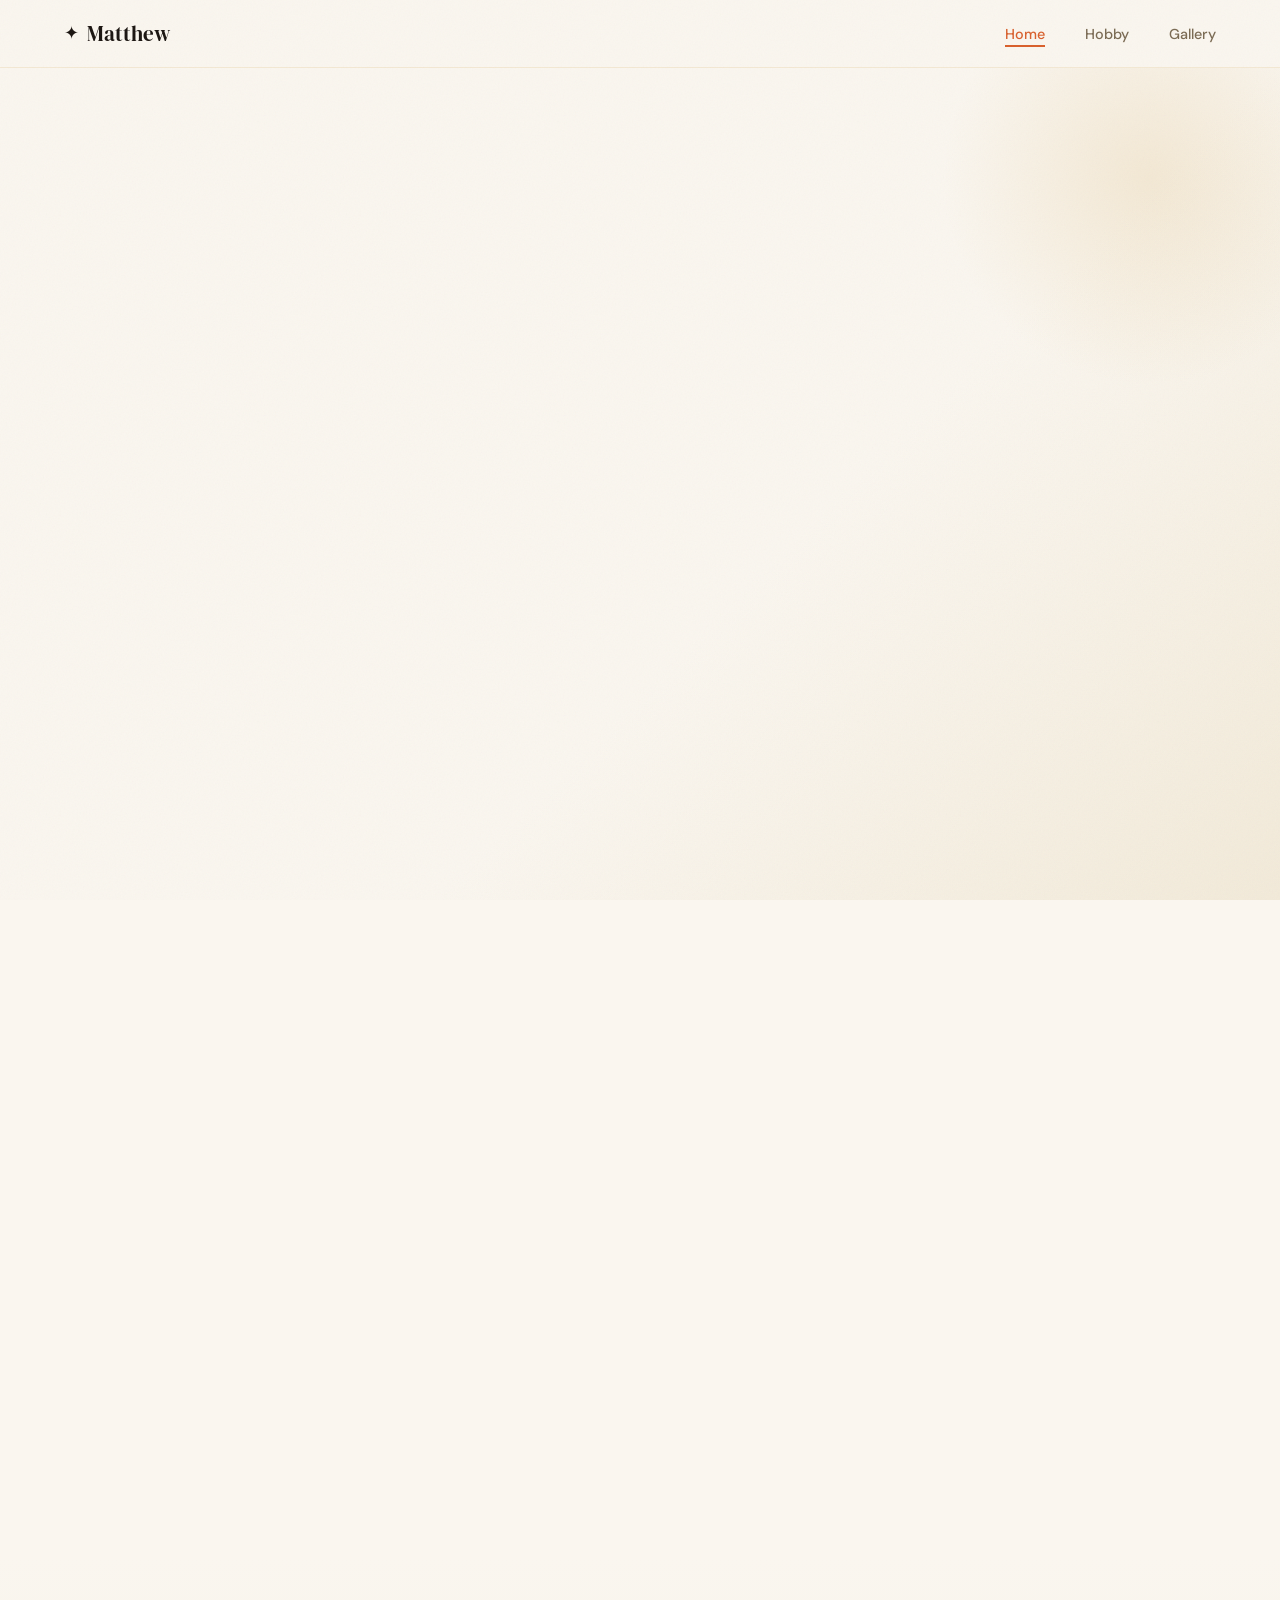
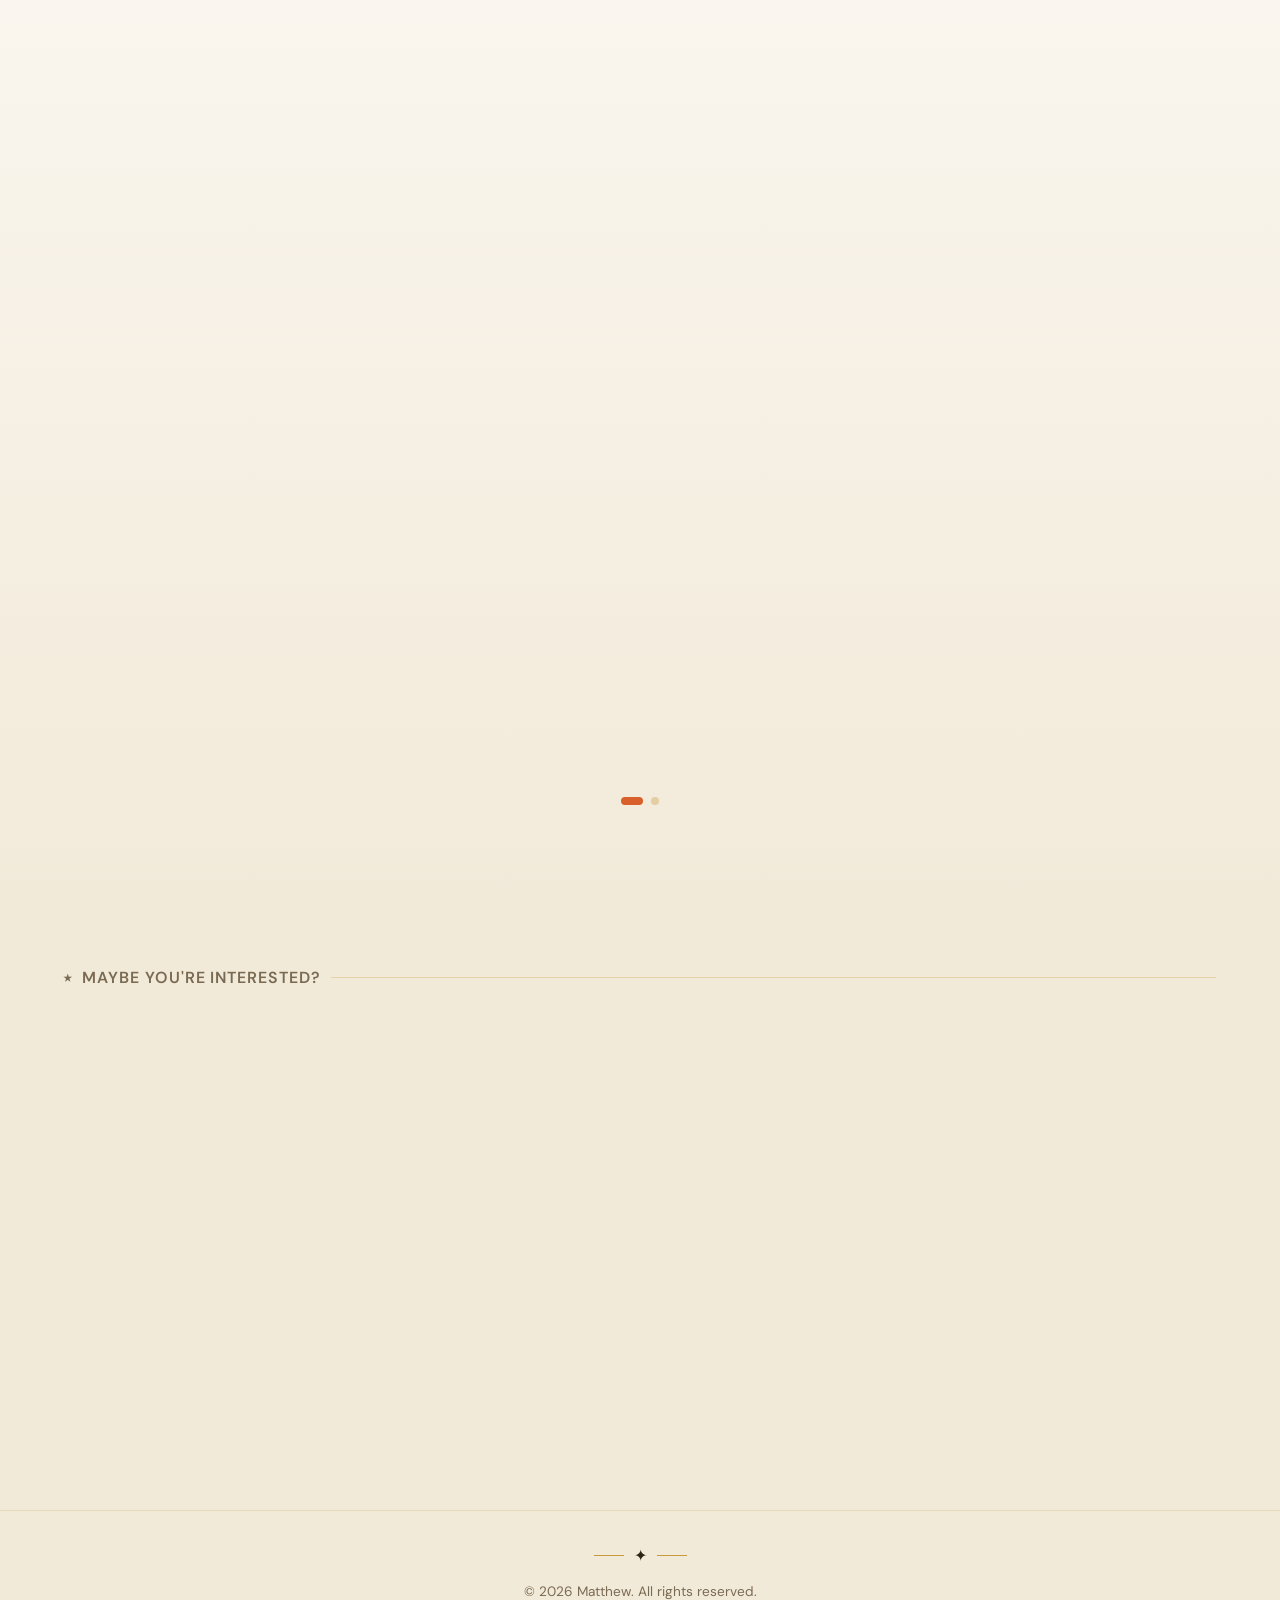
<file: index.html>
<!DOCTYPE html>
<html lang="en">
<head>
  <meta charset="UTF-8" />
  <meta name="viewport" content="width=device-width, initial-scale=1.0" />
  <title>Matthew — Home</title>
  <link rel="stylesheet" href="style.css" />
  <link rel="stylesheet" href="https://cdnjs.cloudflare.com/ajax/libs/font-awesome/6.5.0/css/all.min.css" />
  <style>
 
    .hero {
      min-height: calc(100vh - var(--nav-h));
      display: grid;
      grid-template-columns: 1fr 1fr;
      align-items: center;
      gap: 3rem;
      padding: 5rem 8% 4rem;
      background: linear-gradient(135deg, var(--cream) 60%, var(--cream-dark) 100%);
      position: relative;
      overflow: hidden;
    }
    .hero::before {
      content: '';
      position: absolute;
      top: -100px; right: -80px;
      width: 420px; height: 420px;
      border-radius: 50%;
      background: radial-gradient(circle, rgba(201,152,58,.15) 0%, transparent 70%);
      pointer-events: none;
    }
    .hero-stars { font-size: 1.4rem; letter-spacing: 4px; margin-bottom: .7rem; }
    .hero-name {
      font-family: 'Playfair Display', serif;
      font-size: clamp(2.4rem, 5vw, 4rem);
      line-height: 1.15;
      color: var(--dark);
      margin-bottom: 1.2rem;
    }
    .hero-name span {
      position: relative;
      display: inline-block;
    }
    .hero-name span::after {
      content: '';
      position: absolute;
      bottom: 2px; left: 0; right: 0;
      height: 3px;
      background: var(--orange);
      border-radius: 2px;
    }
    .hero-desc {
      color: var(--text-muted);
      font-size: 1rem;
      max-width: 400px;
      margin-bottom: 2rem;
      line-height: 1.75;
    }
    .hero-cta { display: flex; gap: 1rem; flex-wrap: wrap; }

    /* Hero image */
    .hero-img-wrap {
      position: relative;
      display: flex;
      justify-content: flex-end;
    }
    .hero-img-frame {
      width: min(420px, 100%);
      aspect-ratio: 3/4;
      border-radius: 16px;
      overflow: hidden;
      box-shadow: var(--shadow-lg);
      position: relative;
    }
    .hero-img-frame img {
      width: 100%; height: 100%;
      object-fit: cover;
    }
    .hero-img-badge {
      position: absolute;
      bottom: -18px; left: -18px;
      background: var(--white);
      border-radius: 12px;
      padding: .8rem 1.2rem;
      box-shadow: var(--shadow);
      display: flex;
      align-items: center;
      gap: .6rem;
    }
    .hero-img-badge .badge-icon {
      width: 36px; height: 36px;
      background: var(--orange);
      border-radius: 50%;
      display: flex; align-items: center; justify-content: center;
      color: white; font-size: .85rem;
    }
    .hero-img-badge .badge-text { font-size: .78rem; line-height: 1.4; }
    .hero-img-badge .badge-text strong { display: block; color: var(--dark); font-size: .85rem; }


    .what-i-do {
      padding: 6rem 8%;
      background: var(--cream);
    }
    .what-i-do .section-head { margin-bottom: 3.5rem; }

    .services-grid {
      display: grid;
      grid-template-columns: repeat(3, 1fr);
      gap: 1.5rem;
    }
    .service-card {
      background: var(--white);
      border-radius: var(--radius);
      padding: 2rem 1.8rem;
      box-shadow: var(--shadow);
      position: relative;
      overflow: hidden;
      transition: transform .3s ease, box-shadow .3s ease;
    }
    .service-card::before {
      content: '';
      position: absolute;
      top: -40px; right: -40px;
      width: 100px; height: 100px;
      border-radius: 50%;
      opacity: .08;
    }
    .service-card.c1::before { background: var(--orange); }
    .service-card.c2::before { background: #e05a2b; }
    .service-card.c3::before { background: #2bbda0; }

    .service-card:hover {
      transform: translateY(-6px);
      box-shadow: var(--shadow-lg);
    }
    .service-icon {
      width: 46px; height: 46px;
      border-radius: 12px;
      display: flex; align-items: center; justify-content: center;
      font-size: 1.1rem;
      color: white;
      margin-bottom: 1.2rem;
    }
    .c1 .service-icon { background: var(--orange); }
    .c2 .service-icon { background: #e05a2b; }
    .c3 .service-icon { background: #2bbda0; }

    .service-card h3 {
      font-family: 'Playfair Display', serif;
      font-size: 1.2rem;
      margin-bottom: .6rem;
      color: var(--dark);
    }
    .service-card p { font-size: .9rem; color: var(--text-muted); line-height: 1.7; }

  
    .preview-section {
      padding: 6rem 8%;
      background: linear-gradient(180deg, var(--cream) 0%, var(--cream-dark) 100%);
    }
    .preview-section .section-head { margin-bottom: 3rem; }

    .carousel-wrapper {
      position: relative;
      overflow: hidden;
      border-radius: 18px;
    }
    .carousel-track {
      display: flex;
      transition: transform .5s cubic-bezier(.4,0,.2,1);
    }
    .carousel-slide {
      min-width: 100%;
      position: relative;
      aspect-ratio: 16/8;
      border-radius: 18px;
      overflow: hidden;
      cursor: pointer;
    }
    .carousel-slide .slide-img {
      width: 100%; height: 100%;
    }
    .carousel-slide .slide-overlay {
      position: absolute;
      inset: 0;
      background: linear-gradient(to top, rgba(20,12,4,.75) 0%, transparent 50%);
      display: flex;
      flex-direction: column;
      justify-content: flex-end;
      padding: 2.5rem;
      color: var(--white);
    }
    .slide-overlay p { font-size: .85rem; opacity: .75; margin-bottom: .3rem; }
    .slide-overlay h2 {
      font-family: 'Playfair Display', serif;
      font-size: clamp(1.5rem, 3vw, 2.2rem);
      margin-bottom: 1rem;
    }

    .carousel-btn {
      position: absolute;
      top: 50%; transform: translateY(-50%);
      background: rgba(250,246,239,.9);
      border: none;
      width: 44px; height: 44px;
      border-radius: 50%;
      cursor: pointer;
      font-size: 1rem;
      color: var(--dark);
      display: flex; align-items: center; justify-content: center;
      transition: all .2s;
      z-index: 2;
    }
    .carousel-btn:hover {
      background: var(--white);
      box-shadow: var(--shadow);
      transform: translateY(-50%) scale(1.08);
    }
    .carousel-btn.prev { left: 16px; }
    .carousel-btn.next { right: 16px; }

    .carousel-dots {
      display: flex;
      justify-content: center;
      gap: 8px;
      margin-top: 1.2rem;
    }
    .dot {
      width: 8px; height: 8px;
      border-radius: 50%;
      background: rgba(201,152,58,.35);
      cursor: pointer;
      transition: all .3s;
    }
    .dot.active {
      background: var(--orange);
      width: 22px;
      border-radius: 4px;
    }

  
    @media (max-width: 900px) {
      .hero {
        grid-template-columns: 1fr;
        text-align: center;
        padding: 4rem 6% 4rem;
        gap: 2rem;
      }
      .hero-left { order: 2; }
      .hero-img-wrap { justify-content: center; order: 1; }
      .hero-desc { margin: 0 auto 2rem; }
      .hero-cta { justify-content: center; }
      .hero-img-badge { left: 10px; bottom: -14px; }
      .services-grid { grid-template-columns: 1fr; }
      .what-i-do { padding: 4rem 6%; }
      .preview-section { padding: 4rem 6%; }
    }
    @media (max-width: 600px) {
      .hero { padding: 3rem 5% 3rem; }
      .carousel-btn { display: none; }
    }
  </style>
</head>
<body>


  <nav class="navbar">
    <a class="nav-logo" href="index.html">
      <span class="logo-icon">✦</span> Matthew
    </a>
    <ul class="nav-links">
      <li><a href="index.html" class="active">Home</a></li>
      <li><a href="hobby.html">Hobby</a></li>
      <li><a href="gallery.html">Gallery</a></li>
    </ul>
    <button class="hamburger" aria-label="Menu">
      <span></span><span></span><span></span>
    </button>
  </nav>


  <div class="mobile-menu">
    <a href="index.html" class="active">Home</a>
    <a href="hobby.html">Hobby</a>
    <a href="gallery.html">Gallery</a>
  </div>

  <main class="page-content">

 
    <section class="hero">
      <div class="hero-left">
        <div class="hero-stars reveal">⭑ ⭑ ⭑</div>
        <h1 class="hero-name reveal reveal-delay-1">
          Hi, I'm <span>Matthew</span>
        </h1>
        <p class="hero-desc reveal reveal-delay-2">
          Right now I'm studying as an IMT major student in Universitas Ciputra Surabaya.
          I like to capture moments through my photos, and I'm also a huge fan of music —
          mostly Arctic Monkeys, AC/DC, Guns N' Roses, and The Weeknd.
        </p>
        <div class="hero-cta reveal reveal-delay-3">
          <a href="gallery.html" class="btn btn-primary">View My Gallery &rarr;</a>
          <a href="hobby.html" class="btn btn-outline">Read About My Hobby</a>
        </div>
      </div>

      <div class="hero-img-wrap reveal reveal-delay-2">
        <div class="hero-img-frame">
         
          <img
            src="assets/matthew-hero.jpeg"
            alt="Matthew"
            onerror="this.style.display='none'; this.parentElement.classList.add('placeholder-img'); this.parentElement.innerHTML='<span style=&quot;padding:1rem;text-align:center;color:var(--text-muted)&quot;>📷 Add your photo here<br><small>assets/matthew-hero.jpeg</small></span>'"
          />
        </div>
        
      </div>
    </section>

   
    <section class="what-i-do">
      <div class="section-head">
        <div class="section-ornament reveal">
          <div class="line"></div>
          <span class="icon">✦</span>
          <div class="line"></div>
        </div>
        <h2 class="section-label reveal">What I Do</h2>
        <p class="section-sub reveal">
          I'm passionate about creating, exploring, and sharing experiences through various creative outlets.
        </p>
      </div>

      <div class="services-grid">
        <div class="service-card c1 reveal">
          <div class="service-icon"><i class="fa fa-code"></i></div>
          <h3>Coding</h3>
          <p>Building the back-end of an app, going through trial and error. And learning the logic behind every code.</p>
        </div>
        <div class="service-card c2 reveal reveal-delay-1">
          <div class="service-icon"><i class="fa fa-camera"></i></div>
          <h3>Photography</h3>
          <p>Capturing the beauty of landscapes, architecture, and everyday moments through the art of photography.</p>
        </div>
        <div class="service-card c3 reveal reveal-delay-2">
          <div class="service-icon"><i class="fa fa-music"></i></div>
          <h3>Music</h3>
          <p>I listen to a various genre of music, and I already set my playlist based on my mood.</p>
        </div>
      </div>
    </section>

   
    <section class="preview-section">
      <div class="section-head">
        <div class="section-ornament reveal">
          <div class="line"></div>
          <span class="icon">⭑</span>
          <div class="line"></div>
        </div>
        <h2 class="section-label reveal">Want to Know Me More?</h2>
        <p class="section-sub reveal">A selection of my recent photography and projects</p>
      </div>

      <div class="carousel-wrapper reveal">
        <div class="carousel-track" id="carouselTrack">

        
          <div class="carousel-slide" onclick="location.href='gallery.html'">
            <div class="slide-img placeholder-img" style="background:linear-gradient(135deg,#1a2a3a,#2d4a6b);">
              <img src="assets/preview-gallery.JPG" alt="Gallery" style="width:100%;height:100%;object-fit:cover;" onerror="this.style.display='none'" />
            </div>
            <div class="slide-overlay">
              <p>My Gallery</p>
              <h2>The Museum of My Life</h2>
              <a href="gallery.html" class="btn btn-primary" style="width:fit-content;">View Gallery &rarr;</a>
            </div>
          </div>

      
          <div class="carousel-slide" onclick="location.href='hobby.html'">
            <div class="slide-img placeholder-img" style="background:linear-gradient(135deg,#1a0a0a,#3a1a10);">
              <img src="assets/preview-hobby.jpg" alt="Hobby" style="width:100%;height:100%;object-fit:cover;" onerror="this.style.display='none'" />
            </div>
            <div class="slide-overlay">
              <p>Hobby</p>
              <h2>What I Like To Do and What It's About</h2>
              <a href="hobby.html" class="btn btn-primary" style="width:fit-content;">Read More &rarr;</a>
            </div>
          </div>

        </div>

        <button class="carousel-btn prev" id="prevBtn">&#8592;</button>
        <button class="carousel-btn next" id="nextBtn">&#8594;</button>
      </div>

      <div class="carousel-dots">
        <div class="dot active" data-index="0"></div>
        <div class="dot" data-index="1"></div>
      </div>
    </section>

    <div class="interested-section">
      <h3><span>⭑</span> Maybe You're Interested?</h3>
      <div class="interested-grid">
        <div class="interested-card reveal">
          <div class="img-wrap placeholder-img" style="background:linear-gradient(135deg,#0f1923,#1e3448);">
            <img src="assets/int-gallery.jpg" alt="Gallery" onerror="this.style.display='none'" />
          </div>
          <div class="overlay"></div>
          <div class="card-content">
            <p>Explore</p>
            <h4>My Gallery</h4>
            <a href="gallery.html" class="btn btn-dark">View Gallery</a>
          </div>
        </div>
        <div class="interested-card reveal reveal-delay-1">
          <div class="img-wrap placeholder-img" style="background:linear-gradient(135deg,#1a0a05,#3d1a0e);">
            <img src="assets/int-hobby.jpg" alt="Hobby" onerror="this.style.display='none'" />
          </div>
          <div class="overlay"></div>
          <div class="card-content">
            <p>Read</p>
            <h4>About My Hobby</h4>
            <a href="hobby.html" class="btn btn-dark">View Hobby</a>
          </div>
        </div>
      </div>
    </div>

  </main>


  <footer class="footer">
    <div class="footer-ornament">
      <div class="line"></div>
      <span>✦</span>
      <div class="line"></div>
    </div>
    <p>© 2026 Matthew. All rights reserved.</p>
  </footer>

  
  <script src="https://cdnjs.cloudflare.com/ajax/libs/jquery/3.7.1/jquery.min.js"></script>
  <script src="main.js"></script>
  <script>

    let current = 0;
    const slides = $('.carousel-track .carousel-slide').length;

    function goTo(idx) {
      current = (idx + slides) % slides;
      $('#carouselTrack').css('transform', `translateX(-${current * 100}%)`);
      $('.dot').removeClass('active');
      $(`.dot[data-index="${current}"]`).addClass('active');
    }

    $('#nextBtn').on('click', () => goTo(current + 1));
    $('#prevBtn').on('click', () => goTo(current - 1));
    $('.dot').on('click', function () { goTo(parseInt($(this).data('index'))); });


    setInterval(() => goTo(current + 1), 5000);
  </script>
</body>
</html>
</file>
<file: style.css>
@import url('https://fonts.googleapis.com/css2?family=Playfair+Display:ital,wght@0,400;0,600;0,700;1,400&family=DM+Sans:wght@300;400;500;600&family=DM+Serif+Display:ital@0;1&display=swap');

:root {
  --cream:       #faf6ef;
  --cream-dark:  #f2ead9;
  --orange:      #d95f2b;
  --orange-light:#e8834e;
  --gold:        #c9983a;
  --gold-light:  #e8c068;
  --dark:        #1a1410;
  --text:        #2e2416;
  --text-muted:  #7a6a52;
  --white:       #ffffff;
  --nav-h:       68px;
  --radius:      14px;
  --shadow:      0 4px 24px rgba(30,20,8,.10);
  --shadow-lg:   0 12px 48px rgba(30,20,8,.16);
}

*, *::before, *::after { box-sizing: border-box; margin: 0; padding: 0; }
html { scroll-behavior: smooth; }
body {
  font-family: 'DM Sans', sans-serif;
  background: var(--cream);
  color: var(--text);
  line-height: 1.6;
  overflow-x: hidden;
}
img { display: block; width: 100%; height: 100%; object-fit: cover; }
a  { text-decoration: none; color: inherit; }
ul { list-style: none; }

body::before {
  content: '';
  position: fixed;
  inset: 0;
  background-image: url("data:image/svg+xml,%3Csvg xmlns='http://www.w3.org/2000/svg' width='300' height='300'%3E%3Cfilter id='n'%3E%3CfeTurbulence type='fractalNoise' baseFrequency='.65' numOctaves='3' stitchTiles='stitch'/%3E%3C/filter%3E%3Crect width='300' height='300' filter='url(%23n)' opacity='.04'/%3E%3C/svg%3E");
  pointer-events: none;
  z-index: 999;
}

.navbar {
  position: fixed;
  top: 0; left: 0; right: 0;
  height: var(--nav-h);
  background: rgba(250,246,239,.92);
  backdrop-filter: blur(12px);
  -webkit-backdrop-filter: blur(12px);
  border-bottom: 1px solid rgba(201,152,58,.15);
  display: flex;
  align-items: center;
  justify-content: space-between;
  padding: 0 5%;
  z-index: 100;
  transition: box-shadow .3s;
}
.navbar.scrolled { box-shadow: var(--shadow); }

.nav-logo {
  font-family: 'DM Serif Display', serif;
  font-size: 1.3rem;
  color: var(--dark);
  display: flex;
  align-items: center;
  gap: 8px;
}
.nav-logo .logo-icon { font-size: 1.1rem; }

.nav-links {
  display: flex;
  gap: 2.5rem;
}
.nav-links a {
  font-size: .9rem;
  font-weight: 500;
  color: var(--text-muted);
  position: relative;
  padding-bottom: 2px;
  transition: color .25s;
}
.nav-links a::after {
  content: '';
  position: absolute;
  bottom: -2px; left: 0;
  width: 0; height: 2px;
  background: var(--orange);
  transition: width .3s ease;
}
.nav-links a:hover,
.nav-links a.active { color: var(--orange); }
.nav-links a.active::after,
.nav-links a:hover::after { width: 100%; }

.hamburger {
  display: none;
  flex-direction: column;
  gap: 5px;
  cursor: pointer;
  padding: 4px;
  background: none;
  border: none;
}
.hamburger span {
  display: block;
  width: 24px; height: 2px;
  background: var(--dark);
  border-radius: 2px;
  transition: all .3s ease;
}
.hamburger.open span:nth-child(1) { transform: translateY(7px) rotate(45deg); }
.hamburger.open span:nth-child(2) { opacity: 0; }
.hamburger.open span:nth-child(3) { transform: translateY(-7px) rotate(-45deg); }

.mobile-menu {
  display: none;
  position: fixed;
  top: var(--nav-h); left: 0; right: 0;
  background: rgba(250,246,239,.97);
  backdrop-filter: blur(20px);
  padding: 1.5rem 5%;
  flex-direction: column;
  gap: 1.2rem;
  border-bottom: 1px solid rgba(201,152,58,.15);
  z-index: 99;
  transform: translateY(-10px);
  opacity: 0;
  transition: all .3s ease;
}
.mobile-menu.open {
  display: flex;
  transform: translateY(0);
  opacity: 1;
}
.mobile-menu a {
  font-size: 1.1rem;
  font-weight: 500;
  color: var(--text-muted);
  transition: color .2s;
}
.mobile-menu a:hover,
.mobile-menu a.active { color: var(--orange); }


.page-content { padding-top: var(--nav-h); }

.btn {
  display: inline-flex;
  align-items: center;
  gap: 6px;
  padding: .65rem 1.4rem;
  border-radius: 50px;
  font-family: 'DM Sans', sans-serif;
  font-size: .9rem;
  font-weight: 500;
  cursor: pointer;
  transition: all .25s ease;
  border: none;
}
.btn-primary {
  background: var(--orange);
  color: var(--white);
}
.btn-primary:hover {
  background: var(--orange-light);
  transform: translateY(-2px);
  box-shadow: 0 6px 20px rgba(217,95,43,.35);
}
.btn-outline {
  background: transparent;
  color: var(--text);
  border: 1.5px solid rgba(30,20,8,.2);
}
.btn-outline:hover {
  border-color: var(--orange);
  color: var(--orange);
  transform: translateY(-2px);
}
.btn-dark {
  background: var(--dark);
  color: var(--white);
}
.btn-dark:hover {
  background: var(--text);
  transform: translateY(-2px);
  box-shadow: 0 6px 20px rgba(30,20,8,.25);
}

.section-ornament {
  display: flex;
  align-items: center;
  justify-content: center;
  gap: 10px;
  margin-bottom: 1rem;
}
.section-ornament .line {
  width: 40px; height: 1px;
  background: var(--gold);
}
.section-ornament .icon { font-size: 1rem; color: var(--gold); }

.section-label {
  text-align: center;
  font-family: 'Playfair Display', serif;
  font-size: clamp(1.8rem, 4vw, 2.6rem);
  color: var(--dark);
  margin-bottom: .5rem;
}
.section-sub {
  text-align: center;
  color: var(--text-muted);
  font-size: .95rem;
  max-width: 500px;
  margin: 0 auto;
}


.footer {
  background: var(--cream-dark);
  border-top: 1px solid rgba(201,152,58,.2);
  padding: 2rem 5%;
  text-align: center;
}
.footer-ornament {
  display: flex;
  align-items: center;
  justify-content: center;
  gap: 10px;
  margin-bottom: .8rem;
}
.footer-ornament .line {
  width: 30px; height: 1px;
  background: var(--gold);
}
.footer p {
  font-size: .85rem;
  color: var(--text-muted);
}


.interested-section {
  padding: 4rem 5%;
  background: var(--cream-dark);
}
.interested-section h3 {
  font-family: 'DM Sans', sans-serif;
  font-size: 1rem;
  font-weight: 600;
  color: var(--text-muted);
  letter-spacing: .06em;
  text-transform: uppercase;
  display: flex;
  align-items: center;
  gap: 10px;
  margin-bottom: 2rem;
}
.interested-section h3::after {
  content: '';
  flex: 1;
  height: 1px;
  background: rgba(201,152,58,.3);
}
.interested-grid {
  display: grid;
  grid-template-columns: repeat(auto-fit, minmax(240px, 1fr));
  gap: 1.5rem;
}
.interested-card {
  position: relative;
  border-radius: var(--radius);
  overflow: hidden;
  aspect-ratio: 4/3;
  cursor: pointer;
}
.interested-card .img-wrap {
  width: 100%; height: 100%;
  position: absolute; inset: 0;
  transition: transform .5s ease;
}
.interested-card:hover .img-wrap { transform: scale(1.06); }
.interested-card .overlay {
  position: absolute;
  inset: 0;
  background: linear-gradient(to top, rgba(20,12,4,.75) 0%, transparent 55%);
}
.interested-card .card-content {
  position: absolute;
  bottom: 0; left: 0; right: 0;
  padding: 1.5rem;
  color: var(--white);
}
.interested-card .card-content p {
  font-size: .8rem;
  opacity: .75;
  margin-bottom: .5rem;
}
.interested-card .card-content h4 {
  font-family: 'Playfair Display', serif;
  font-size: 1.2rem;
  margin-bottom: .8rem;
}


.placeholder-img {
  background: var(--cream-dark);
  display: flex;
  align-items: center;
  justify-content: center;
  color: var(--text-muted);
  font-size: .8rem;
  border: 1px dashed rgba(201,152,58,.4);
}


.reveal {
  opacity: 0;
  transform: translateY(24px);
  transition: opacity .65s ease, transform .65s ease;
}
.reveal.visible {
  opacity: 1;
  transform: translateY(0);
}
.reveal-delay-1 { transition-delay: .1s; }
.reveal-delay-2 { transition-delay: .2s; }
.reveal-delay-3 { transition-delay: .3s; }
.reveal-delay-4 { transition-delay: .4s; }


@media (max-width: 768px) {
  .nav-links { display: none; }
  .hamburger { display: flex; }
}
</file>
